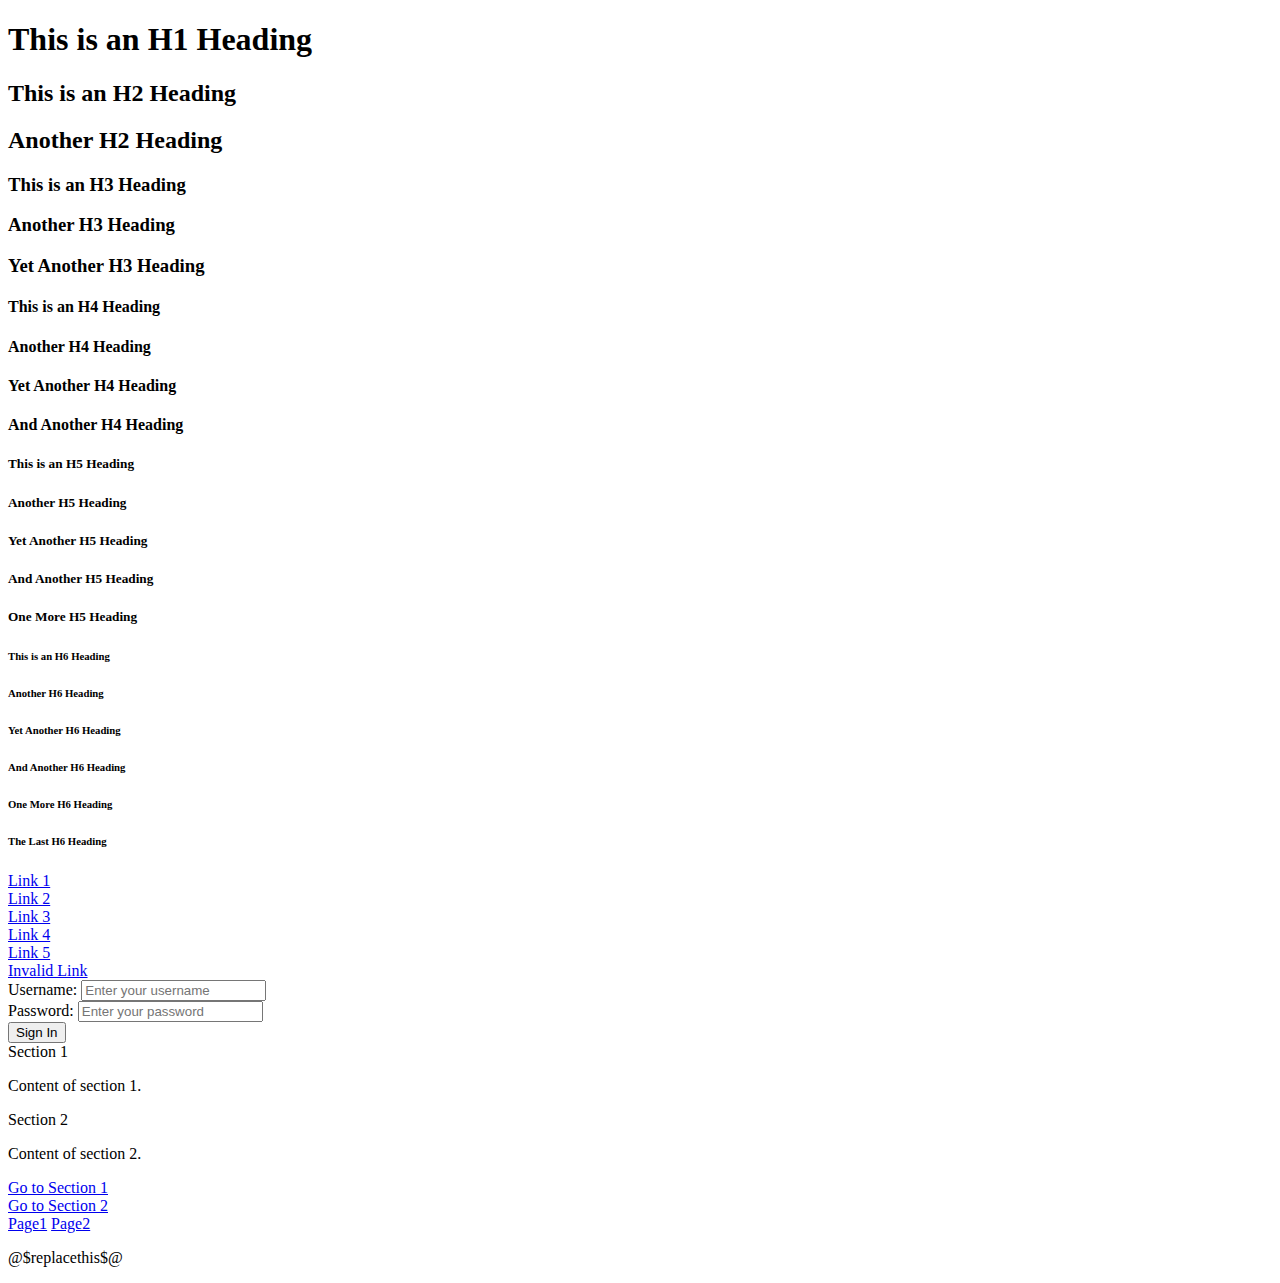
<file: mocks/scrape.html>
<!DOCTYPE html>
<html lang="en">
  <head>
    <meta charset="UTF-8" />
    <title>Webpage to Scrape</title>
  </head>
  <body>
    <h1>This is an H1 Heading</h1>
    <h2>This is an H2 Heading</h2>
    <h2>Another H2 Heading</h2>
    <h3>This is an H3 Heading</h3>
    <h3>Another H3 Heading</h3>
    <h3>Yet Another H3 Heading</h3>
    <h4>This is an H4 Heading</h4>
    <h4>Another H4 Heading</h4>
    <h4>Yet Another H4 Heading</h4>
    <h4>And Another H4 Heading</h4>
    <h5>This is an H5 Heading</h5>
    <h5>Another H5 Heading</h5>
    <h5>Yet Another H5 Heading</h5>
    <h5>And Another H5 Heading</h5>
    <h5>One More H5 Heading</h5>
    <h6>This is an H6 Heading</h6>
    <h6>Another H6 Heading</h6>
    <h6>Yet Another H6 Heading</h6>
    <h6>And Another H6 Heading</h6>
    <h6>One More H6 Heading</h6>
    <h6>The Last H6 Heading</h6>

    <a href="http://localhost:3001/link1">Link 1</a><br />
    <a href="http://localhost:3001/link2">Link 2</a><br />
    <a href="http://localhost:3001/link3">Link 3</a><br />
    <a href="http://localhost:3001/link4">Link 4</a><br />
    <a href="http://localhost:3001/link5">Link 5</a><br />
    <a href="http://localhost:3001/invalid-link">Invalid Link</a>

    <form action="/login" method="post">
      <div>
        <label for="username">Username:</label>
        <input
          type="text"
          id="username"
          name="username"
          placeholder="Enter your username"
        />
      </div>
      <div>
        <label for="password">Password:</label>
        <input
          type="password"
          id="password"
          name="password"
          placeholder="Enter your password"
        />
      </div>
      <div>
        <button type="submit">Sign In</button>
      </div>
    </form>

    <section id="section1">Section 1</section>
    <p>Content of section 1.</p>

    <section id="section2">Section 2</section>
    <p>Content of section 2.</p>

    <a href="#section1">Go to Section 1</a><br />
    <a href="#section2">Go to Section 2</a><br />

    <a href="/page1">Page1</a>
    <a href="/page2">Page2</a>

    <p>@$replacethis$@</p>
  </body>
</html>
</file>
